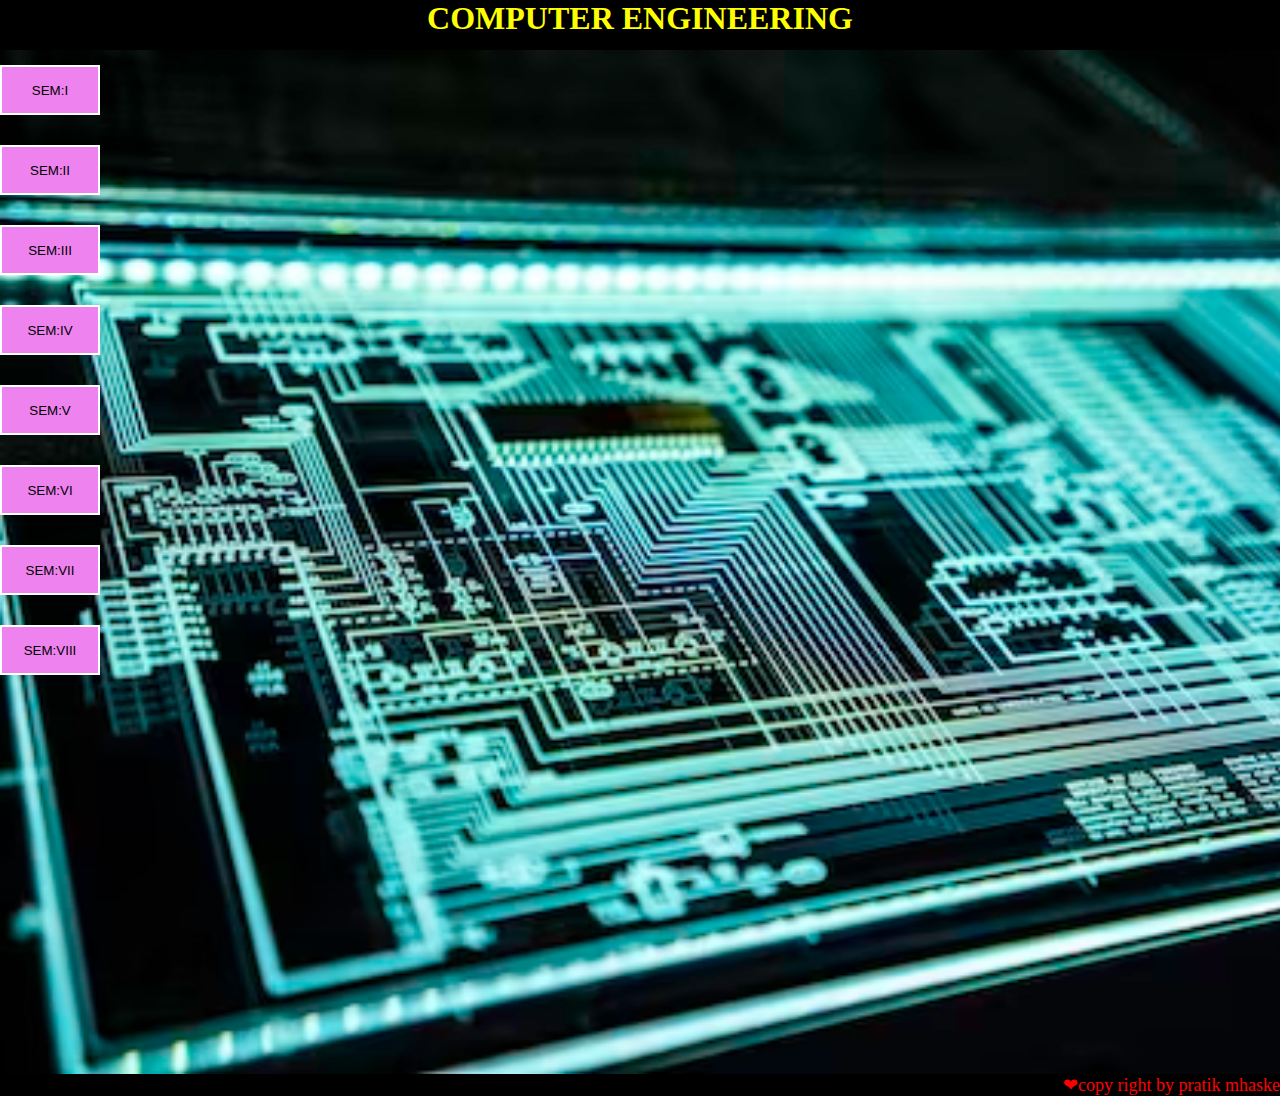
<file: cs.html>
<!DOCTYPE html>
<html lang="en">
<head>
    <meta charset="UTF-8">
    <meta name="viewport" content="width=device-width, initial-scale=1.0">
    <title>COMPUTER ENGINEERING</title>
    <link rel="stylesheet" href="cs.css">
</head>
<body>
    <div class="navbar"><h1>COMPUTER ENGINEERING</h1></div>
    
        <main>
            <a><button>SEM:I</button></a>
            <br>
            <a><button>SEM:II</button></a>
            <br>
            <a><button>SEM:III</button></a>
            <br>
            <a><button>SEM:IV</button></a>
            <br>
            <a><button>SEM:V</button></a>
            <br>
            <a><button>SEM:VI</button></a>
            <br>
            <a><button>SEM:VII</button></a>
            <br>
            <a><button>SEM:VIII</button></a>
            <br>
        </div>
        </main>

    <footer>&#10084;copy right by pratik mhaske</footer>
    
</body>
</html>
</file>
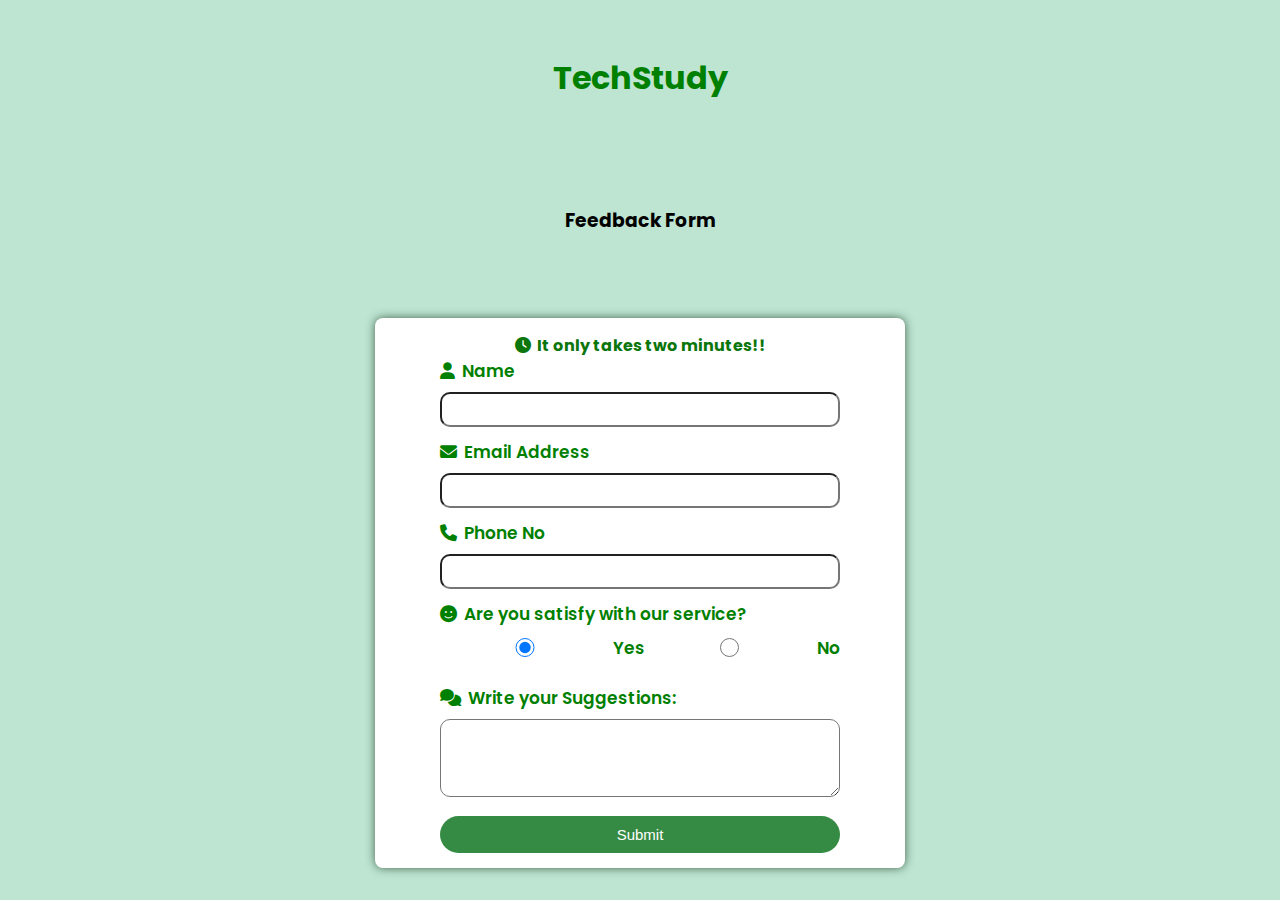
<file: feedback.html>
<!DOCTYPE html> 
<html lang="en"> 

<head> 
	<meta charset="UTF-8"> 
	<meta name="viewport"
		content="width=device-width,initial-scale=1.0"> 
	<title>Responsive Form Card</title> 
	<link rel="stylesheet" href= 
"https://cdnjs.cloudflare.com/ajax/libs/font-awesome/6.5.1/css/all.min.css"> 
	<link rel="stylesheet" href="feedback.css"> 
</head> 

<body> 
	<h1>TechStudy</h1> 
	<h3>Feedback Form</h3> 
	<div class="form-box"> 
		<div class="textup"> 
			<i class="fa fa-solid fa-clock"></i> 
			It only takes two minutes!! 
		</div> 
		<form> 
			<label for="uname"> 
				<i class="fa fa-solid fa-user"></i> 
				Name 
			</label> 
			<input type="text" id="uname"
				name="uname" required> 

			<label for="email"> 
				<i class="fa fa-solid fa-envelope"></i> 
				Email Address 
			</label> 
			<input type="email" id="email"
				name="email" required> 

			<label for="phone"> 
				<i class="fa-solid fa-phone"></i> 
				Phone No 
			</label> 
			<input type="tel" id="phone"
				name="phone" required> 

			<label> 
				<i class="fa-solid fa-face-smile"></i> 
				Are you satisfy with our service? 
			</label> 
			<div class="radio-group"> 
				<input type="radio" id="yes"
					name="satisfy" value="yes" checked> 
				<label for="yes">Yes</label> 

				<input type="radio" id="no"
					name="satisfy" value="no"> 
				<label for="no">No</label> 
			</div> 

			<label for="msg"> 
				<i class="fa-solid fa-comments"
				style="margin-right: 3px;"></i> 
				Write your Suggestions: 
			</label> 
			<textarea id="msg" name="msg"
					rows="4" cols="10" required> 
			</textarea> 
			<button type="submit"> 
				Submit 
			</button> 
		</form> 
	</div> 
</body> 

</html>
</file>
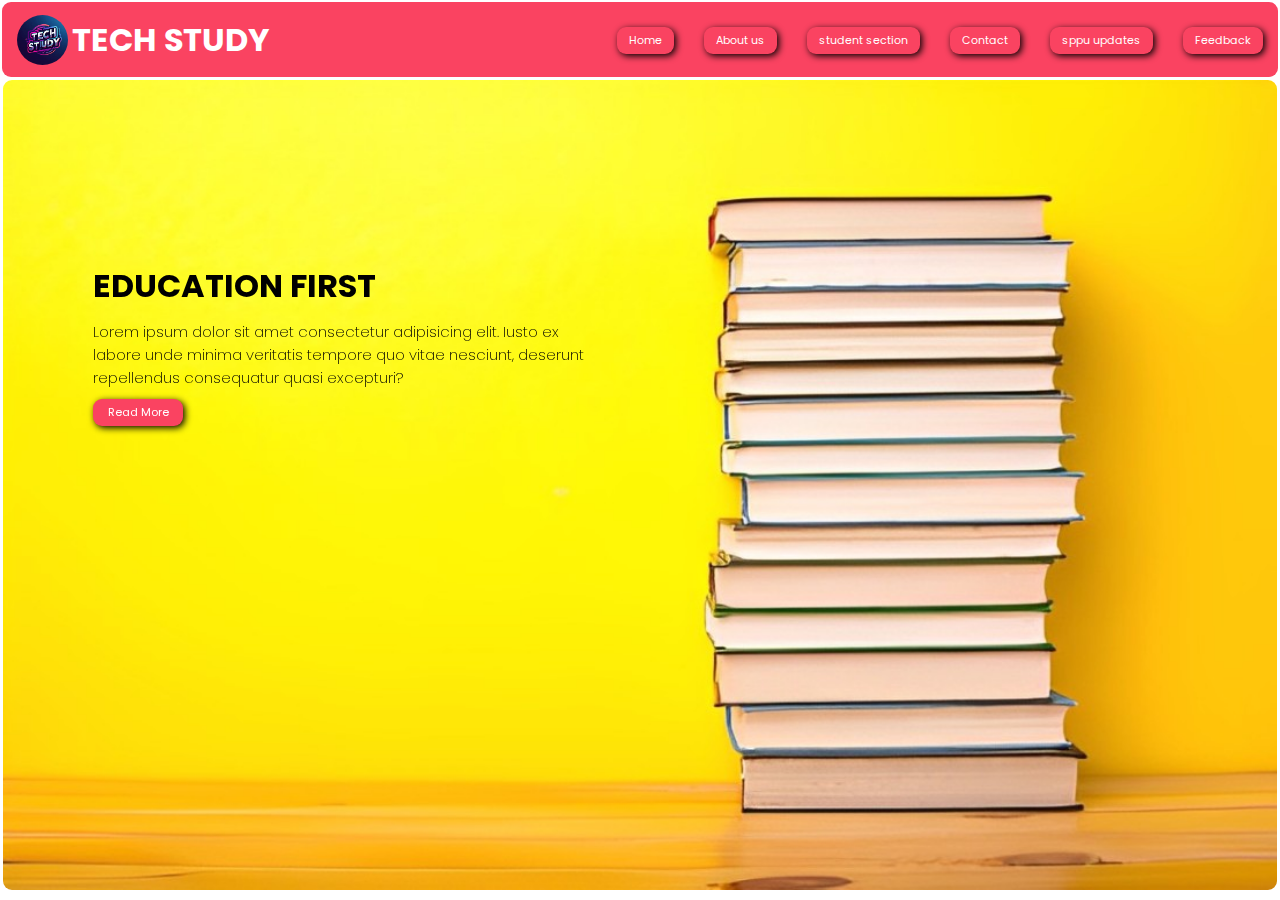
<file: home.html>
<!DOCTYPE html>
<html lang="en">

<head>
    <meta charset="UTF-8">
    <meta name="viewport" content="width=device-width, initial-scale=1.0">
    <title>TECHSTUDY</title>
    <link rel="stylesheet" href="home.css">
</head>

<body>
    <nav>
        <div class="logo-side">
            <img class="logo" src="tech-logo.jpeg" alt="">
            <h1>TECH STUDY</h1>
        </div>

        <div class="nav-bar">
            <a href="home.html"><button>Home</button></a>
            <a href="about.html"><button>About us</button></a>
            <a href="student_section.html"><button>student section</button></a>
            <a href="about.html"><button>Contact</button></a>
            <a href="login .html"><button>sppu updates</button></a>
            <a href="feedback.html"><button>Feedback</button></a>

        </div>
    </nav>
    <section class="section-one">
        <img src="image-home-back .jpg" alt="">
        <div class="home-page-text">
            <h1>EDUCATION FIRST</h1>
            <h3>Lorem ipsum dolor sit amet consectetur adipisicing elit. Iusto ex labore unde minima veritatis tempore
                quo vitae nesciunt, deserunt repellendus consequatur quasi excepturi?</h3>
            <button>Read More</button>
        </div>
    </section>

</body>

</html>
</file>
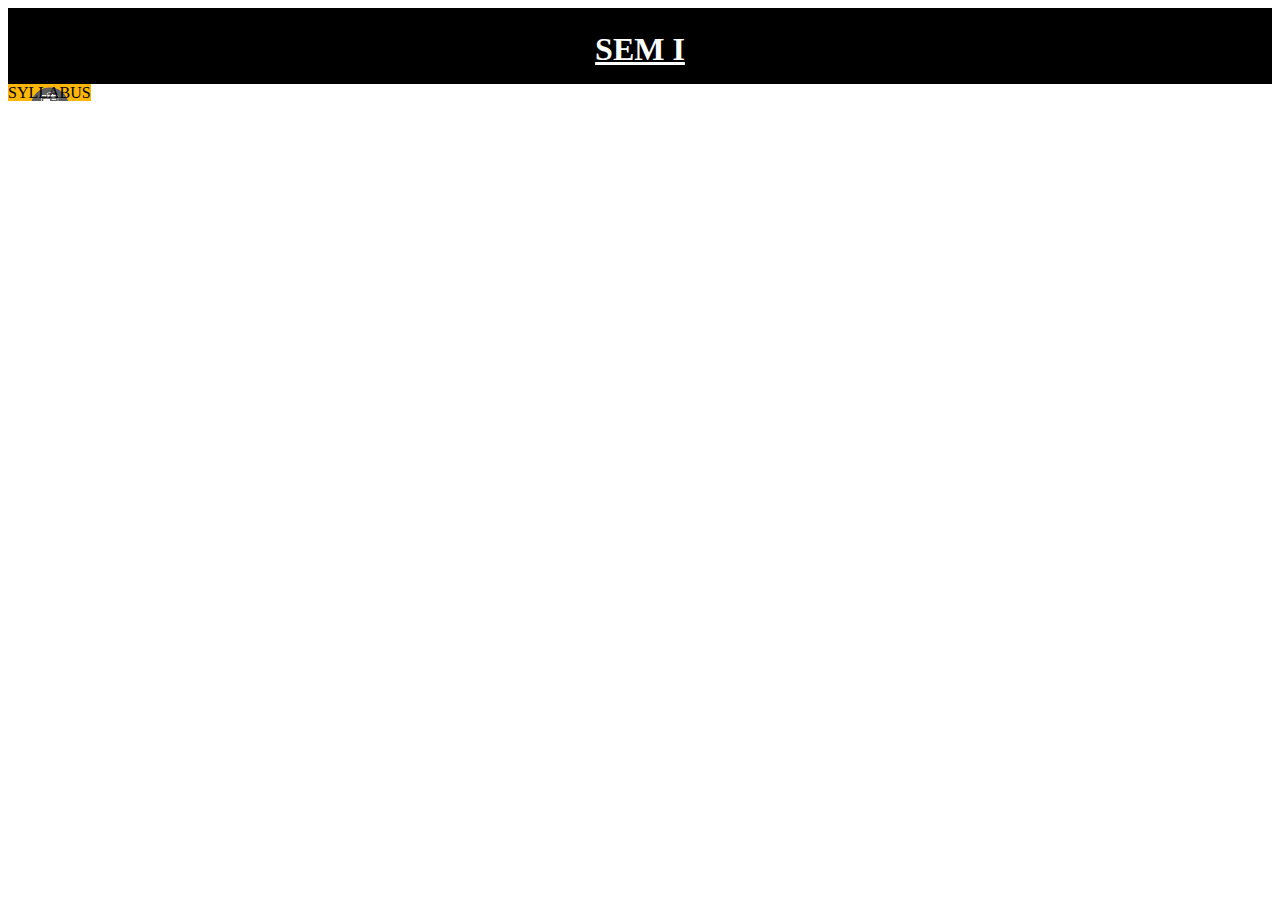
<file: index2.html>
<!DOCTYPE html>
<html lang="en">
<head>
    <meta charset="UTF-8">
    <meta name="viewport" content="width=device-width, initial-scale=1.0">
    <title>SEMI</title>
    <link rel="stylesheet" href="sem1.css">
</head>
<body>
    <div class="navbar">
        <h1>SEM I</h1>
    </div>
    <div class="logo">
        <a>SYLLABUS</a>

    </div>
</body>
</html>
</file>
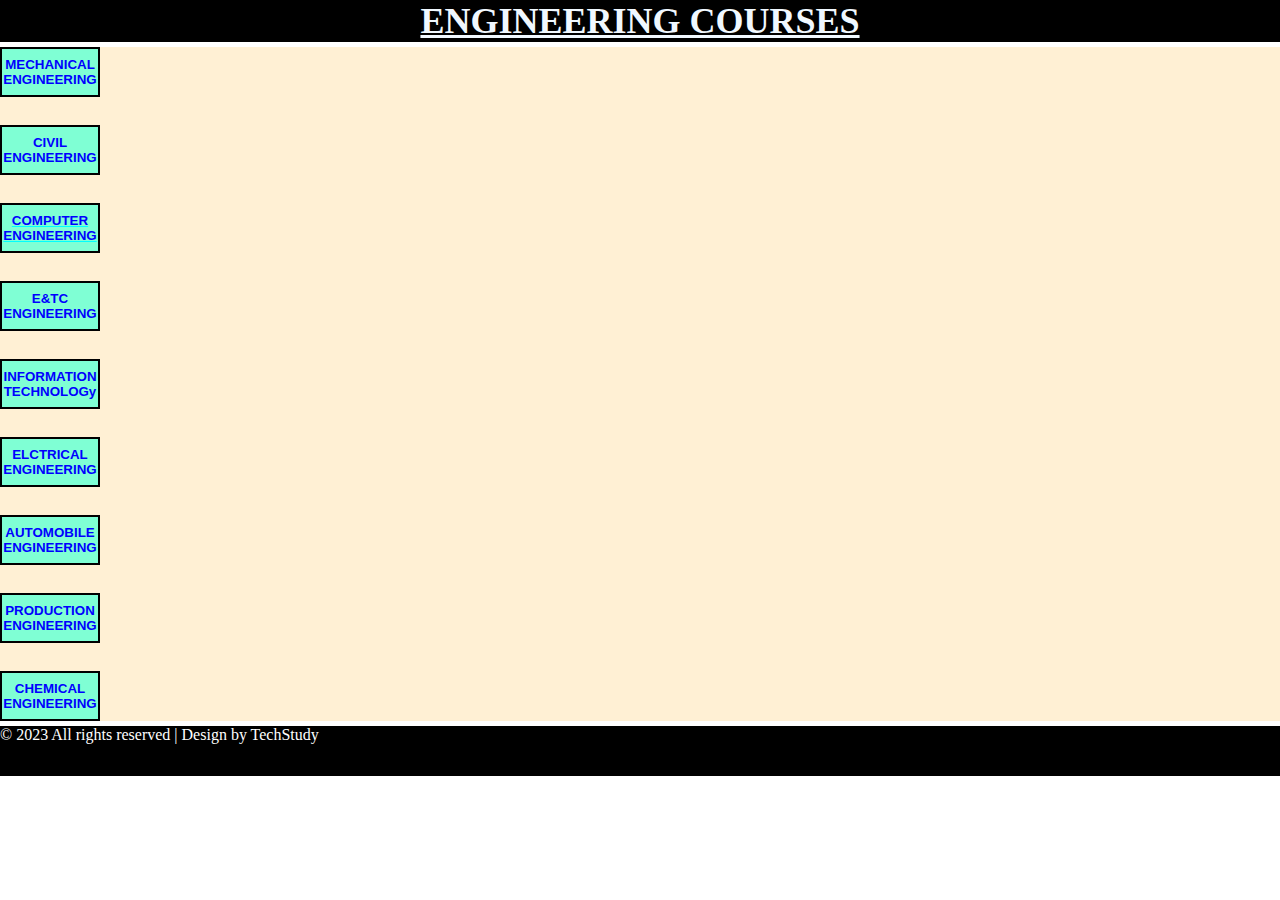
<file: student_section.html>
<!DOCTYPE html>
<html lang="en">
<head>
    <meta charset="UTF-8">
    <meta name="viewport" content="width=device-width, initial-scale=1.0">
    <title>Student section</title>
    <link rel="stylesheet" href="student_section.css">
</head>
<body>
    <div id="engineering"><h1>ENGINEERING COURSES</h1></div>
    
    <main>
    <div class="courses">
        
    <a><button>MECHANICAL ENGINEERING</button></a>
    <br>
    <a><button>CIVIL ENGINEERING</button></a>
    <br>
    <a href="cs.html"><button>COMPUTER ENGINEERING</button></a>
    <br>
    <a><button>E&TC ENGINEERING</button></a>
    <br>
    <a><button>INFORMATION TECHNOLOGy</button></a>
    <br>
    <a><button>ELCTRICAL ENGINEERING</button></a>
    <br>
    <a><button>AUTOMOBILE ENGINEERING</button></a>
    <br>
    <a><button>PRODUCTION ENGINEERING</button></a>
    <br>
    <a><button> CHEMICAL ENGINEERING</button></a>
    </main>
    
    </div>

    <footer>
        &copy; 2023 All rights reserved | Design by TechStudy
    </footer>


    
</body>
</html>
</file>
<file: cs.css>
*{
    margin: 0px;
    padding: 0px;
    
}


.navbar{
    background-color: black;
    color: white;
    height: 50px;
}

h1{
    color: yellow;
    font-family: 'Times New Roman', Times, serif;
    text-align: center;
    font-style: bold;
    
}

main{
    background-image: url(cs.jpg);
    background-size: cover;
    padding: 0px;
    height: 1024px;
}

    

a{
    margin-block: 15px;
    display: inline-block;
    text-align: left;
    color: aqua;
    align-items: left;

}

button{
    width: 100px;
    height: 50px;
    background-color: violet;
    border: 2px solid white;

}


footer{
    padding-bottom: 0px;
    background-color: black;
    text-align: right;
    color:red;
    font-size: large;
}
</file>
<file: feedback.css>
@import url( 
'https://fonts.googleapis.com/css2?family=Poppins&display=swap'); 

body { 
	margin: 0; 
	display: flex; 
	align-items: center; 
	justify-content: space-around; 
	flex-direction: column; 
	height: 100vh; 
	background-color: #bde5d2; 
	font-family: 'Poppins', sans-serif; 

} 

.textup { 
	text-align: center; 
	color: rgb(11, 118, 11); 
	font-weight: 700; 
} 

i { 
	margin-right: 3px; 
} 

.form-box { 
	background-color: #fff; 
	box-shadow: 0 0 10px rgba(36, 67, 40, 0.8); 
	padding: 15px; 
	border-radius: 8px; 
	width: 500px; 
} 

form { 
	max-width: 400px; 
	margin: 0 auto; 
} 

.radio-group { 
	display: flex; 
	margin-bottom: 16px; 
} 

input[type="radio"] { 
	margin-right: 8px; 
} 

label { 
	display: block; 
	margin-bottom: 8px; 
	font-size: 17px; 
	color: green; 
	font-weight: 600; 
} 

input, 
textarea { 
	width: 100%; 
	padding: 8px; 
	margin-bottom: 12px; 
	box-sizing: border-box; 
	border-radius: 10px; 

} 

button { 
	background-color: #368b44; 
	color: #fff; 
	padding: 10px; 
	border: none; 
	border-radius: 25px; 
	cursor: pointer; 
	width: 100%; 
	font-size: 15px; 
	transition: .2s linear; 
} 

button:hover { 
	background-color: #0a6808; 
	border: none; 
	transform: translateY(-10px); 
} 

h1 { 
	color: green; 
}
</file>
<file: home.css>
@import url('https://fonts.googleapis.com/css2?family=Fira+Sans:ital,wght@0,100;0,200;0,300;0,400;0,500;0,600;0,700;0,800;0,900;1,100;1,200;1,300;1,400;1,500;1,600;1,700;1,800;1,900&family=Poppins:ital,wght@0,100;0,200;0,300;0,400;0,500;0,600;0,700;0,800;0,900;1,100;1,200;1,300;1,400;1,500;1,600;1,700;1,800;1,900&family=Roboto:ital,wght@0,100;0,300;0,400;0,500;0,700;0,900;1,100;1,300;1,400;1,500;1,700;1,900&display=swap');

* {
    font-family: "Poppins", sans-serif;
    padding: 0;
    margin: 0;
}

html,
body {
    height: 100vh;
    width: 100vw;
    background-color: white;
    overflow-x: hidden;
}

nav {
    margin: 2px;
    border-radius: 9px;
    height: 5vh;
    display: flex;
    align-items: center;
    justify-content: space-between;
    padding: 15px;
    background-color: rgb(250, 67, 97);
    color: white;
}

.nav-bar {
    display: flex;
    align-items: center;
    justify-content: center;
    gap: 30px;
}

.nav-bar button {
    color: white;
    background-color: rgb(250, 67, 97);
    margin: 0px 0px;
    padding: 5px 12px;
    font-size: 11px;
    border-radius: 9px;
    border: none;
    box-shadow: 2px 2px 7px black;
    cursor: pointer;

}

.home-page-text button:hover {
    transition: all 0.3s ease;
    color: black;
    background-color: rgb(64, 255, 64);
    padding: 3px 9px;
    margin: 2px 3px;
}

.nav-bar button:hover {
    transition: all 0.3s ease;
    color: black;
    background-color: yellow;
    padding: 3px 9px;
    margin: 2px 3px;


}

.section-one img {
    border-radius: 9px;
    position: fixed;
    height: 90vh;
    width: 99.50%;
}

.home-page-text {
    height: 200px;
    width: 500px;
    gap: 10px;
    position: relative;
    top: 164px;
    left: 90px;
    display: flex;
    justify-content: center;
    flex-direction: column;
}

.home-page-text button {
    width: 90px;
    color: white;
    background-color: rgb(250, 67, 97);
    margin: 0px 0px;
    padding: 5px 12px;
    font-size: 11px;
    border-radius: 9px;
    border: none;
    box-shadow: 2px 2px 7px black;
    cursor: pointer;
}

.home-page-text h3 {
    font-weight: 200;
    font-size: 15px;
}

.section-one {
    margin: 3px;
}

.logo {
    height: 50px;
    width: 51px;
    border-radius: 50%;
}

.logo-side {
    display: flex;
    align-items: center;
    justify-content: center;
    gap: 4px;
}
</file>
<file: sem1.css>
.navbar{
    text-align: center;
    background-color: black;
    height: 8vh;
    color: white;
    text-decoration: underline;
    text-transform: uppercase;
    border: 2px solid black;


}

a{
    
    background-image: url(SPPU.jpg);
    height: 50px;
    width: 100px;
    background-size: cover;
    margin-top: 50px;
}
</file>
<file: student_section.css>
*{
    margin: 0px;
    padding: 0px;
    
}
 main{
    margin: 0px;
    padding: 0px;
    background-color:#fff0d4;
    
} 
#engineering{
    color: black;
    background-color: black;
    text-align: center;
    font-family: 'Times New Roman', Times, serif;
    font-size: large;
    margin: 0px;

    }
    
    .courses{
        margin-top: 0px;
    }

    

    a{
        margin-block: 5px;
        display:flex ;
        text-align: center;
        color: aqua;
        align-items: left;


    }

    h1{
        color: aliceblue;
        text-transform: uppercase;
        text-align: center;
        text-decoration: underline;
    }

    button{
        color: blue;
        border: 2px solid black;
        width: 100px;
        height: 50px;
        font-weight: bold;
        cursor: pointer;
        outline: none;
        transition: all 0.3s ease;
        background-color: aquamarine;

        
    }

    footer{
        background-color: black;
        height: 50px;
        color:white;
    }
</file>
